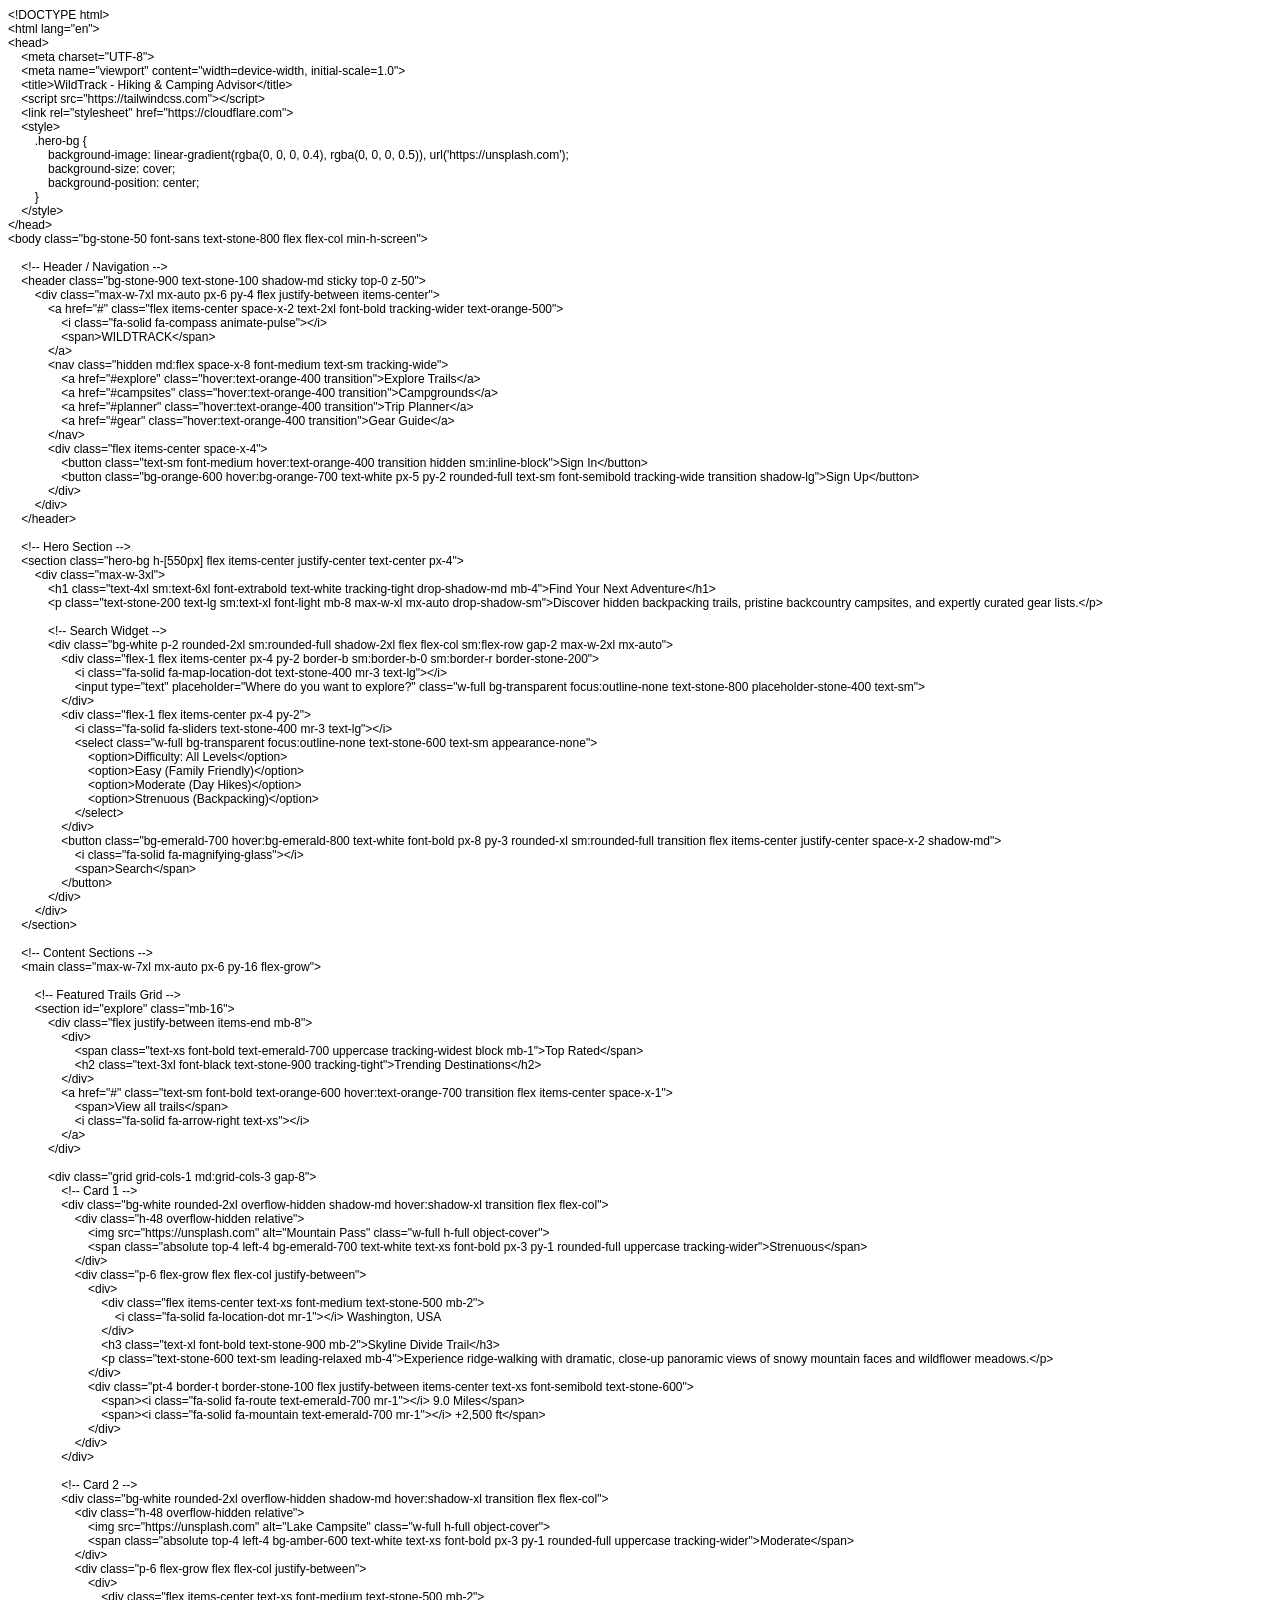
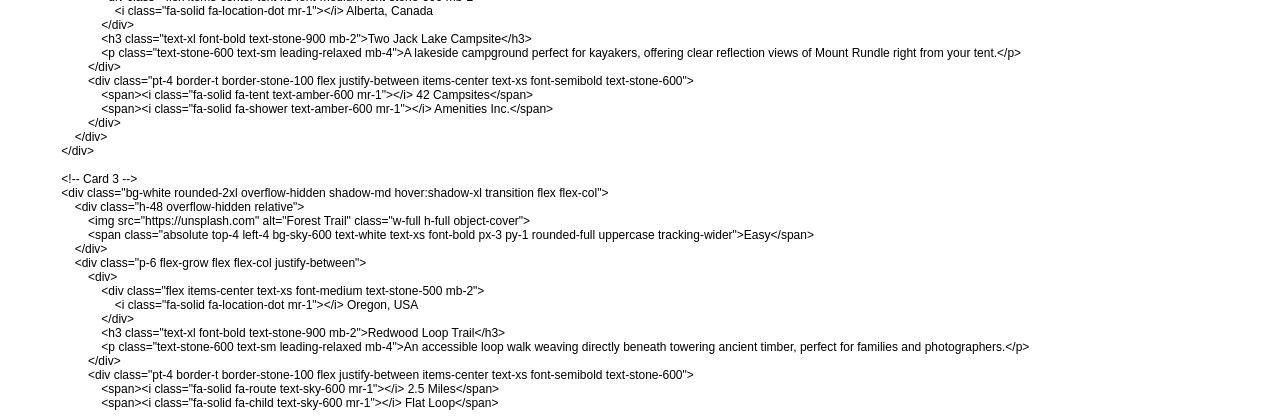
<file: Mock up 1.html>
<!DOCTYPE html PUBLIC "-//W3C//DTD HTML 4.01//EN" "http://www.w3.org/TR/html4/strict.dtd">
<html>
<head>
  <meta http-equiv="Content-Type" content="text/html; charset=utf-8">
  <meta http-equiv="Content-Style-Type" content="text/css">
  <title></title>
  <meta name="Generator" content="Cocoa HTML Writer">
  <meta name="CocoaVersion" content="2113.65">
  <style type="text/css">
    p.p1 {margin: 0.0px 0.0px 0.0px 0.0px; font: 12.0px Helvetica}
    p.p2 {margin: 0.0px 0.0px 0.0px 0.0px; font: 12.0px Helvetica; min-height: 14.0px}
  </style>
</head>
<body>
<p class="p1">&lt;!DOCTYPE html&gt;</p>
<p class="p1">&lt;html lang="en"&gt;</p>
<p class="p1">&lt;head&gt;</p>
<p class="p1"><span class="Apple-converted-space">    </span>&lt;meta charset="UTF-8"&gt;</p>
<p class="p1"><span class="Apple-converted-space">    </span>&lt;meta name="viewport" content="width=device-width, initial-scale=1.0"&gt;</p>
<p class="p1"><span class="Apple-converted-space">    </span>&lt;title&gt;WildTrack - Hiking &amp; Camping Advisor&lt;/title&gt;</p>
<p class="p1"><span class="Apple-converted-space">    </span>&lt;script src="https://tailwindcss.com"&gt;&lt;/script&gt;</p>
<p class="p1"><span class="Apple-converted-space">    </span>&lt;link rel="stylesheet" href="https://cloudflare.com"&gt;</p>
<p class="p1"><span class="Apple-converted-space">    </span>&lt;style&gt;</p>
<p class="p1"><span class="Apple-converted-space">        </span>.hero-bg {</p>
<p class="p1"><span class="Apple-converted-space">            </span>background-image: linear-gradient(rgba(0, 0, 0, 0.4), rgba(0, 0, 0, 0.5)), url('https://unsplash.com');</p>
<p class="p1"><span class="Apple-converted-space">            </span>background-size: cover;</p>
<p class="p1"><span class="Apple-converted-space">            </span>background-position: center;</p>
<p class="p1"><span class="Apple-converted-space">        </span>}</p>
<p class="p1"><span class="Apple-converted-space">    </span>&lt;/style&gt;</p>
<p class="p1">&lt;/head&gt;</p>
<p class="p1">&lt;body class="bg-stone-50 font-sans text-stone-800 flex flex-col min-h-screen"&gt;</p>
<p class="p2"><br></p>
<p class="p1"><span class="Apple-converted-space">    </span>&lt;!-- Header / Navigation --&gt;</p>
<p class="p1"><span class="Apple-converted-space">    </span>&lt;header class="bg-stone-900 text-stone-100 shadow-md sticky top-0 z-50"&gt;</p>
<p class="p1"><span class="Apple-converted-space">        </span>&lt;div class="max-w-7xl mx-auto px-6 py-4 flex justify-between items-center"&gt;</p>
<p class="p1"><span class="Apple-converted-space">            </span>&lt;a href="#" class="flex items-center space-x-2 text-2xl font-bold tracking-wider text-orange-500"&gt;</p>
<p class="p1"><span class="Apple-converted-space">                </span>&lt;i class="fa-solid fa-compass animate-pulse"&gt;&lt;/i&gt;</p>
<p class="p1"><span class="Apple-converted-space">                </span>&lt;span&gt;WILDTRACK&lt;/span&gt;</p>
<p class="p1"><span class="Apple-converted-space">            </span>&lt;/a&gt;</p>
<p class="p1"><span class="Apple-converted-space">            </span>&lt;nav class="hidden md:flex space-x-8 font-medium text-sm tracking-wide"&gt;</p>
<p class="p1"><span class="Apple-converted-space">                </span>&lt;a href="#explore" class="hover:text-orange-400 transition"&gt;Explore Trails&lt;/a&gt;</p>
<p class="p1"><span class="Apple-converted-space">                </span>&lt;a href="#campsites" class="hover:text-orange-400 transition"&gt;Campgrounds&lt;/a&gt;</p>
<p class="p1"><span class="Apple-converted-space">                </span>&lt;a href="#planner" class="hover:text-orange-400 transition"&gt;Trip Planner&lt;/a&gt;</p>
<p class="p1"><span class="Apple-converted-space">                </span>&lt;a href="#gear" class="hover:text-orange-400 transition"&gt;Gear Guide&lt;/a&gt;</p>
<p class="p1"><span class="Apple-converted-space">            </span>&lt;/nav&gt;</p>
<p class="p1"><span class="Apple-converted-space">            </span>&lt;div class="flex items-center space-x-4"&gt;</p>
<p class="p1"><span class="Apple-converted-space">                </span>&lt;button class="text-sm font-medium hover:text-orange-400 transition hidden sm:inline-block"&gt;Sign In&lt;/button&gt;</p>
<p class="p1"><span class="Apple-converted-space">                </span>&lt;button class="bg-orange-600 hover:bg-orange-700 text-white px-5 py-2 rounded-full text-sm font-semibold tracking-wide transition shadow-lg"&gt;Sign Up&lt;/button&gt;</p>
<p class="p1"><span class="Apple-converted-space">            </span>&lt;/div&gt;</p>
<p class="p1"><span class="Apple-converted-space">        </span>&lt;/div&gt;</p>
<p class="p1"><span class="Apple-converted-space">    </span>&lt;/header&gt;</p>
<p class="p2"><br></p>
<p class="p1"><span class="Apple-converted-space">    </span>&lt;!-- Hero Section --&gt;</p>
<p class="p1"><span class="Apple-converted-space">    </span>&lt;section class="hero-bg h-[550px] flex items-center justify-center text-center px-4"&gt;</p>
<p class="p1"><span class="Apple-converted-space">        </span>&lt;div class="max-w-3xl"&gt;</p>
<p class="p1"><span class="Apple-converted-space">            </span>&lt;h1 class="text-4xl sm:text-6xl font-extrabold text-white tracking-tight drop-shadow-md mb-4"&gt;Find Your Next Adventure&lt;/h1&gt;</p>
<p class="p1"><span class="Apple-converted-space">            </span>&lt;p class="text-stone-200 text-lg sm:text-xl font-light mb-8 max-w-xl mx-auto drop-shadow-sm"&gt;Discover hidden backpacking trails, pristine backcountry campsites, and expertly curated gear lists.&lt;/p&gt;</p>
<p class="p2"><span class="Apple-converted-space">            </span></p>
<p class="p1"><span class="Apple-converted-space">            </span>&lt;!-- Search Widget --&gt;</p>
<p class="p1"><span class="Apple-converted-space">            </span>&lt;div class="bg-white p-2 rounded-2xl sm:rounded-full shadow-2xl flex flex-col sm:flex-row gap-2 max-w-2xl mx-auto"&gt;</p>
<p class="p1"><span class="Apple-converted-space">                </span>&lt;div class="flex-1 flex items-center px-4 py-2 border-b sm:border-b-0 sm:border-r border-stone-200"&gt;</p>
<p class="p1"><span class="Apple-converted-space">                    </span>&lt;i class="fa-solid fa-map-location-dot text-stone-400 mr-3 text-lg"&gt;&lt;/i&gt;</p>
<p class="p1"><span class="Apple-converted-space">                    </span>&lt;input type="text" placeholder="Where do you want to explore?" class="w-full bg-transparent focus:outline-none text-stone-800 placeholder-stone-400 text-sm"&gt;</p>
<p class="p1"><span class="Apple-converted-space">                </span>&lt;/div&gt;</p>
<p class="p1"><span class="Apple-converted-space">                </span>&lt;div class="flex-1 flex items-center px-4 py-2"&gt;</p>
<p class="p1"><span class="Apple-converted-space">                    </span>&lt;i class="fa-solid fa-sliders text-stone-400 mr-3 text-lg"&gt;&lt;/i&gt;</p>
<p class="p1"><span class="Apple-converted-space">                    </span>&lt;select class="w-full bg-transparent focus:outline-none text-stone-600 text-sm appearance-none"&gt;</p>
<p class="p1"><span class="Apple-converted-space">                        </span>&lt;option&gt;Difficulty: All Levels&lt;/option&gt;</p>
<p class="p1"><span class="Apple-converted-space">                        </span>&lt;option&gt;Easy (Family Friendly)&lt;/option&gt;</p>
<p class="p1"><span class="Apple-converted-space">                        </span>&lt;option&gt;Moderate (Day Hikes)&lt;/option&gt;</p>
<p class="p1"><span class="Apple-converted-space">                        </span>&lt;option&gt;Strenuous (Backpacking)&lt;/option&gt;</p>
<p class="p1"><span class="Apple-converted-space">                    </span>&lt;/select&gt;</p>
<p class="p1"><span class="Apple-converted-space">                </span>&lt;/div&gt;</p>
<p class="p1"><span class="Apple-converted-space">                </span>&lt;button class="bg-emerald-700 hover:bg-emerald-800 text-white font-bold px-8 py-3 rounded-xl sm:rounded-full transition flex items-center justify-center space-x-2 shadow-md"&gt;</p>
<p class="p1"><span class="Apple-converted-space">                    </span>&lt;i class="fa-solid fa-magnifying-glass"&gt;&lt;/i&gt;</p>
<p class="p1"><span class="Apple-converted-space">                    </span>&lt;span&gt;Search&lt;/span&gt;</p>
<p class="p1"><span class="Apple-converted-space">                </span>&lt;/button&gt;</p>
<p class="p1"><span class="Apple-converted-space">            </span>&lt;/div&gt;</p>
<p class="p1"><span class="Apple-converted-space">        </span>&lt;/div&gt;</p>
<p class="p1"><span class="Apple-converted-space">    </span>&lt;/section&gt;</p>
<p class="p2"><br></p>
<p class="p1"><span class="Apple-converted-space">    </span>&lt;!-- Content Sections --&gt;</p>
<p class="p1"><span class="Apple-converted-space">    </span>&lt;main class="max-w-7xl mx-auto px-6 py-16 flex-grow"&gt;</p>
<p class="p2"><span class="Apple-converted-space">        </span></p>
<p class="p1"><span class="Apple-converted-space">        </span>&lt;!-- Featured Trails Grid --&gt;</p>
<p class="p1"><span class="Apple-converted-space">        </span>&lt;section id="explore" class="mb-16"&gt;</p>
<p class="p1"><span class="Apple-converted-space">            </span>&lt;div class="flex justify-between items-end mb-8"&gt;</p>
<p class="p1"><span class="Apple-converted-space">                </span>&lt;div&gt;</p>
<p class="p1"><span class="Apple-converted-space">                    </span>&lt;span class="text-xs font-bold text-emerald-700 uppercase tracking-widest block mb-1"&gt;Top Rated&lt;/span&gt;</p>
<p class="p1"><span class="Apple-converted-space">                    </span>&lt;h2 class="text-3xl font-black text-stone-900 tracking-tight"&gt;Trending Destinations&lt;/h2&gt;</p>
<p class="p1"><span class="Apple-converted-space">                </span>&lt;/div&gt;</p>
<p class="p1"><span class="Apple-converted-space">                </span>&lt;a href="#" class="text-sm font-bold text-orange-600 hover:text-orange-700 transition flex items-center space-x-1"&gt;</p>
<p class="p1"><span class="Apple-converted-space">                    </span>&lt;span&gt;View all trails&lt;/span&gt;</p>
<p class="p1"><span class="Apple-converted-space">                    </span>&lt;i class="fa-solid fa-arrow-right text-xs"&gt;&lt;/i&gt;</p>
<p class="p1"><span class="Apple-converted-space">                </span>&lt;/a&gt;</p>
<p class="p1"><span class="Apple-converted-space">            </span>&lt;/div&gt;</p>
<p class="p2"><br></p>
<p class="p1"><span class="Apple-converted-space">            </span>&lt;div class="grid grid-cols-1 md:grid-cols-3 gap-8"&gt;</p>
<p class="p1"><span class="Apple-converted-space">                </span>&lt;!-- Card 1 --&gt;</p>
<p class="p1"><span class="Apple-converted-space">                </span>&lt;div class="bg-white rounded-2xl overflow-hidden shadow-md hover:shadow-xl transition flex flex-col"&gt;</p>
<p class="p1"><span class="Apple-converted-space">                    </span>&lt;div class="h-48 overflow-hidden relative"&gt;</p>
<p class="p1"><span class="Apple-converted-space">                        </span>&lt;img src="https://unsplash.com" alt="Mountain Pass" class="w-full h-full object-cover"&gt;</p>
<p class="p1"><span class="Apple-converted-space">                        </span>&lt;span class="absolute top-4 left-4 bg-emerald-700 text-white text-xs font-bold px-3 py-1 rounded-full uppercase tracking-wider"&gt;Strenuous&lt;/span&gt;</p>
<p class="p1"><span class="Apple-converted-space">                    </span>&lt;/div&gt;</p>
<p class="p1"><span class="Apple-converted-space">                    </span>&lt;div class="p-6 flex-grow flex flex-col justify-between"&gt;</p>
<p class="p1"><span class="Apple-converted-space">                        </span>&lt;div&gt;</p>
<p class="p1"><span class="Apple-converted-space">                            </span>&lt;div class="flex items-center text-xs font-medium text-stone-500 mb-2"&gt;</p>
<p class="p1"><span class="Apple-converted-space">                                </span>&lt;i class="fa-solid fa-location-dot mr-1"&gt;&lt;/i&gt; Washington, USA</p>
<p class="p1"><span class="Apple-converted-space">                            </span>&lt;/div&gt;</p>
<p class="p1"><span class="Apple-converted-space">                            </span>&lt;h3 class="text-xl font-bold text-stone-900 mb-2"&gt;Skyline Divide Trail&lt;/h3&gt;</p>
<p class="p1"><span class="Apple-converted-space">                            </span>&lt;p class="text-stone-600 text-sm leading-relaxed mb-4"&gt;Experience ridge-walking with dramatic, close-up panoramic views of snowy mountain faces and wildflower meadows.&lt;/p&gt;</p>
<p class="p1"><span class="Apple-converted-space">                        </span>&lt;/div&gt;</p>
<p class="p1"><span class="Apple-converted-space">                        </span>&lt;div class="pt-4 border-t border-stone-100 flex justify-between items-center text-xs font-semibold text-stone-600"&gt;</p>
<p class="p1"><span class="Apple-converted-space">                            </span>&lt;span&gt;&lt;i class="fa-solid fa-route text-emerald-700 mr-1"&gt;&lt;/i&gt; 9.0 Miles&lt;/span&gt;</p>
<p class="p1"><span class="Apple-converted-space">                            </span>&lt;span&gt;&lt;i class="fa-solid fa-mountain text-emerald-700 mr-1"&gt;&lt;/i&gt; +2,500 ft&lt;/span&gt;</p>
<p class="p1"><span class="Apple-converted-space">                        </span>&lt;/div&gt;</p>
<p class="p1"><span class="Apple-converted-space">                    </span>&lt;/div&gt;</p>
<p class="p1"><span class="Apple-converted-space">                </span>&lt;/div&gt;</p>
<p class="p2"><br></p>
<p class="p1"><span class="Apple-converted-space">                </span>&lt;!-- Card 2 --&gt;</p>
<p class="p1"><span class="Apple-converted-space">                </span>&lt;div class="bg-white rounded-2xl overflow-hidden shadow-md hover:shadow-xl transition flex flex-col"&gt;</p>
<p class="p1"><span class="Apple-converted-space">                    </span>&lt;div class="h-48 overflow-hidden relative"&gt;</p>
<p class="p1"><span class="Apple-converted-space">                        </span>&lt;img src="https://unsplash.com" alt="Lake Campsite" class="w-full h-full object-cover"&gt;</p>
<p class="p1"><span class="Apple-converted-space">                        </span>&lt;span class="absolute top-4 left-4 bg-amber-600 text-white text-xs font-bold px-3 py-1 rounded-full uppercase tracking-wider"&gt;Moderate&lt;/span&gt;</p>
<p class="p1"><span class="Apple-converted-space">                    </span>&lt;/div&gt;</p>
<p class="p1"><span class="Apple-converted-space">                    </span>&lt;div class="p-6 flex-grow flex flex-col justify-between"&gt;</p>
<p class="p1"><span class="Apple-converted-space">                        </span>&lt;div&gt;</p>
<p class="p1"><span class="Apple-converted-space">                            </span>&lt;div class="flex items-center text-xs font-medium text-stone-500 mb-2"&gt;</p>
<p class="p1"><span class="Apple-converted-space">                                </span>&lt;i class="fa-solid fa-location-dot mr-1"&gt;&lt;/i&gt; Alberta, Canada</p>
<p class="p1"><span class="Apple-converted-space">                            </span>&lt;/div&gt;</p>
<p class="p1"><span class="Apple-converted-space">                            </span>&lt;h3 class="text-xl font-bold text-stone-900 mb-2"&gt;Two Jack Lake Campsite&lt;/h3&gt;</p>
<p class="p1"><span class="Apple-converted-space">                            </span>&lt;p class="text-stone-600 text-sm leading-relaxed mb-4"&gt;A lakeside campground perfect for kayakers, offering clear reflection views of Mount Rundle right from your tent.&lt;/p&gt;</p>
<p class="p1"><span class="Apple-converted-space">                        </span>&lt;/div&gt;</p>
<p class="p1"><span class="Apple-converted-space">                        </span>&lt;div class="pt-4 border-t border-stone-100 flex justify-between items-center text-xs font-semibold text-stone-600"&gt;</p>
<p class="p1"><span class="Apple-converted-space">                            </span>&lt;span&gt;&lt;i class="fa-solid fa-tent text-amber-600 mr-1"&gt;&lt;/i&gt; 42 Campsites&lt;/span&gt;</p>
<p class="p1"><span class="Apple-converted-space">                            </span>&lt;span&gt;&lt;i class="fa-solid fa-shower text-amber-600 mr-1"&gt;&lt;/i&gt; Amenities Inc.&lt;/span&gt;</p>
<p class="p1"><span class="Apple-converted-space">                        </span>&lt;/div&gt;</p>
<p class="p1"><span class="Apple-converted-space">                    </span>&lt;/div&gt;</p>
<p class="p1"><span class="Apple-converted-space">                </span>&lt;/div&gt;</p>
<p class="p2"><br></p>
<p class="p1"><span class="Apple-converted-space">                </span>&lt;!-- Card 3 --&gt;</p>
<p class="p1"><span class="Apple-converted-space">                </span>&lt;div class="bg-white rounded-2xl overflow-hidden shadow-md hover:shadow-xl transition flex flex-col"&gt;</p>
<p class="p1"><span class="Apple-converted-space">                    </span>&lt;div class="h-48 overflow-hidden relative"&gt;</p>
<p class="p1"><span class="Apple-converted-space">                        </span>&lt;img src="https://unsplash.com" alt="Forest Trail" class="w-full h-full object-cover"&gt;</p>
<p class="p1"><span class="Apple-converted-space">                        </span>&lt;span class="absolute top-4 left-4 bg-sky-600 text-white text-xs font-bold px-3 py-1 rounded-full uppercase tracking-wider"&gt;Easy&lt;/span&gt;</p>
<p class="p1"><span class="Apple-converted-space">                    </span>&lt;/div&gt;</p>
<p class="p1"><span class="Apple-converted-space">                    </span>&lt;div class="p-6 flex-grow flex flex-col justify-between"&gt;</p>
<p class="p1"><span class="Apple-converted-space">                        </span>&lt;div&gt;</p>
<p class="p1"><span class="Apple-converted-space">                            </span>&lt;div class="flex items-center text-xs font-medium text-stone-500 mb-2"&gt;</p>
<p class="p1"><span class="Apple-converted-space">                                </span>&lt;i class="fa-solid fa-location-dot mr-1"&gt;&lt;/i&gt; Oregon, USA</p>
<p class="p1"><span class="Apple-converted-space">                            </span>&lt;/div&gt;</p>
<p class="p1"><span class="Apple-converted-space">                            </span>&lt;h3 class="text-xl font-bold text-stone-900 mb-2"&gt;Redwood Loop Trail&lt;/h3&gt;</p>
<p class="p1"><span class="Apple-converted-space">                            </span>&lt;p class="text-stone-600 text-sm leading-relaxed mb-4"&gt;An accessible loop walk weaving directly beneath towering ancient timber, perfect for families and photographers.&lt;/p&gt;</p>
<p class="p1"><span class="Apple-converted-space">                        </span>&lt;/div&gt;</p>
<p class="p1"><span class="Apple-converted-space">                        </span>&lt;div class="pt-4 border-t border-stone-100 flex justify-between items-center text-xs font-semibold text-stone-600"&gt;</p>
<p class="p1"><span class="Apple-converted-space">                            </span>&lt;span&gt;&lt;i class="fa-solid fa-route text-sky-600 mr-1"&gt;&lt;/i&gt; 2.5 Miles&lt;/span&gt;</p>
<p class="p1"><span class="Apple-converted-space">                            </span>&lt;span&gt;&lt;i class="fa-solid fa-child text-sky-600 mr-1"&gt;&lt;/i&gt; Flat Loop&lt;/span&gt;</p>
</body>
</html>
</file>
